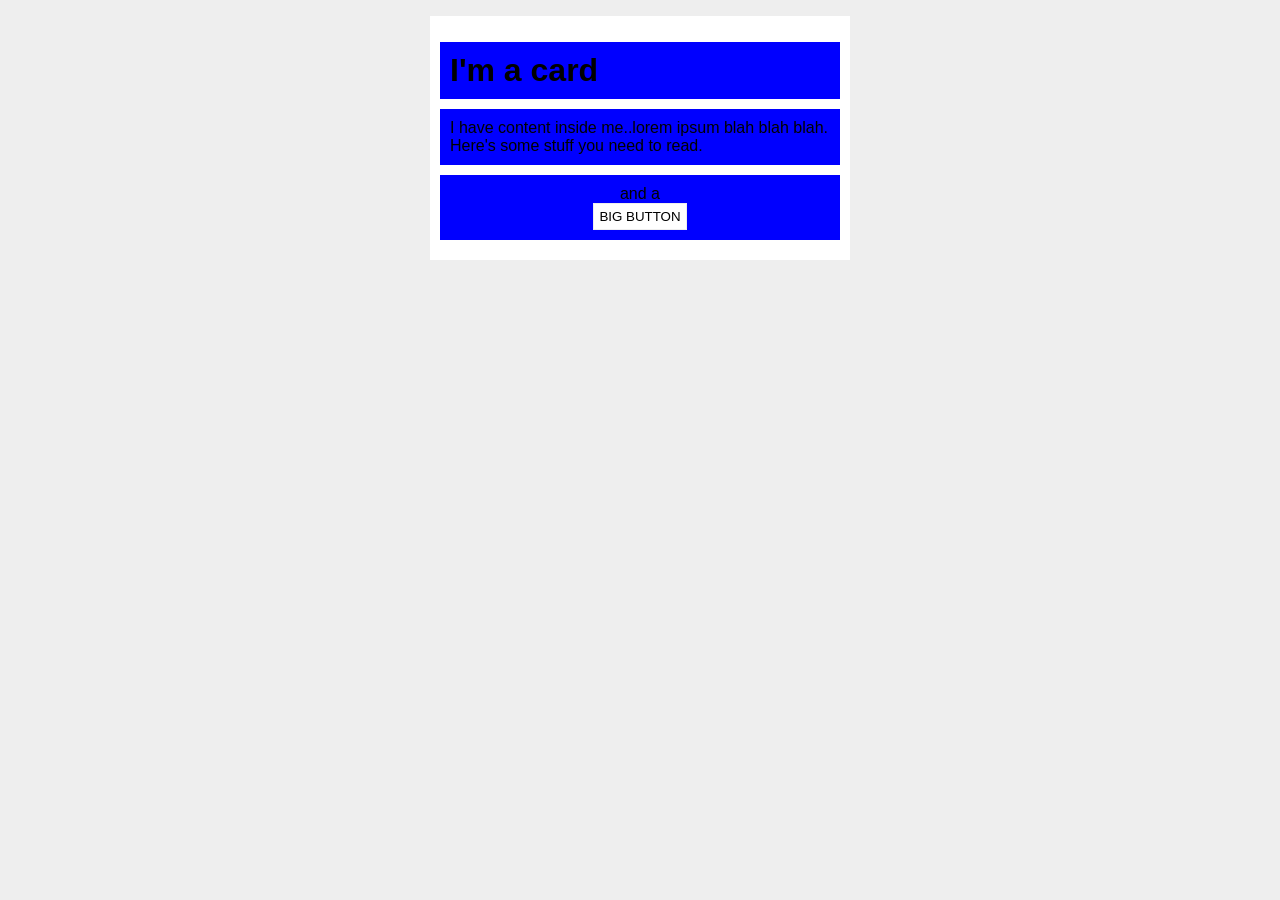
<file: foundations/block-and-inline/02-margin-and-padding-2/index.html>
<!DOCTYPE html>
<html lang="en">
  <head>
    <meta charset="UTF-8">
    <meta http-equiv="X-UA-Compatible" content="IE=edge">
    <meta name="viewport" content="width=device-width, initial-scale=1.0">
    <title>Margin and Padding exercise 2</title>
    <link rel="stylesheet" href="style.css">
  </head>
  <body>
    <div class="card">
      <h1 class="title">I'm a card</h1>
      <div class="content">I have content inside me..lorem ipsum blah blah blah. Here's some stuff you need to read.</div>
      <div class="button-container">and a
         <button>BIG BUTTON</button></div>
    </div>
  </body>
</html>
</file>
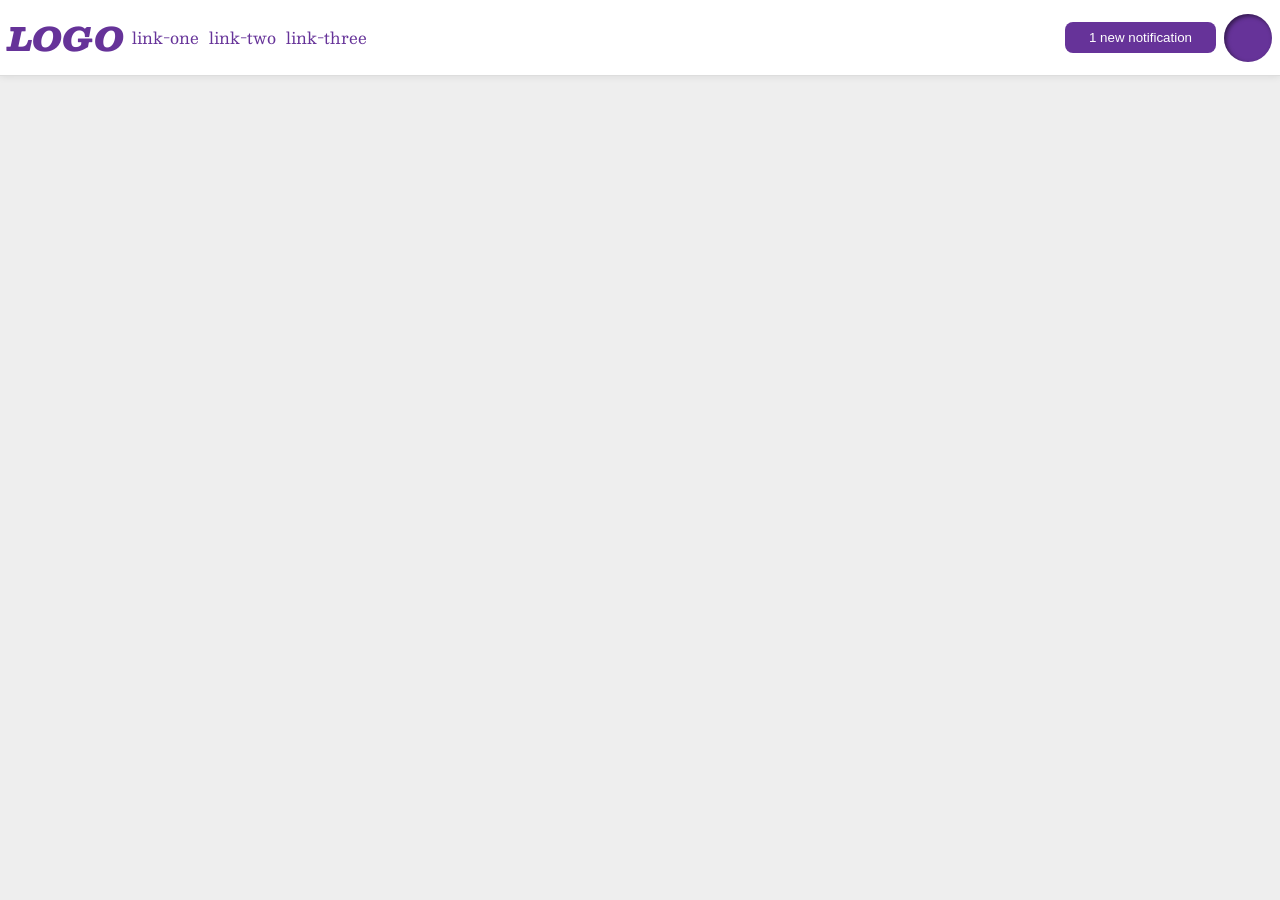
<file: foundations/flex/03-flex-header-2/index.html>
<!DOCTYPE html>
<html lang="en">
  <head>
    <meta charset="UTF-8">
    <meta http-equiv="X-UA-Compatible" content="IE=edge">
    <meta name="viewport" content="width=device-width, initial-scale=1.0">
    <title>Flex Header 2</title>
    <link rel="stylesheet" href="style.css">
  </head>
  <body>
    <div class="header">
      <div class="left">
      <div class="logo">
        LOGO
      </div>
      <ul class="links">
        <li><a href="https://google.com">link-one</a></li>
        <li><a href="https://google.com">link-two</a></li>
        <li><a href="https://google.com">link-three</a></li>
      </ul>
     </div>
     <div class="right">
      <button class="notifications">
        1 new notification
      </button>
      <div class="profile-image"></div>
     </div>
     
    </div>
  </body>
</html>
</file>
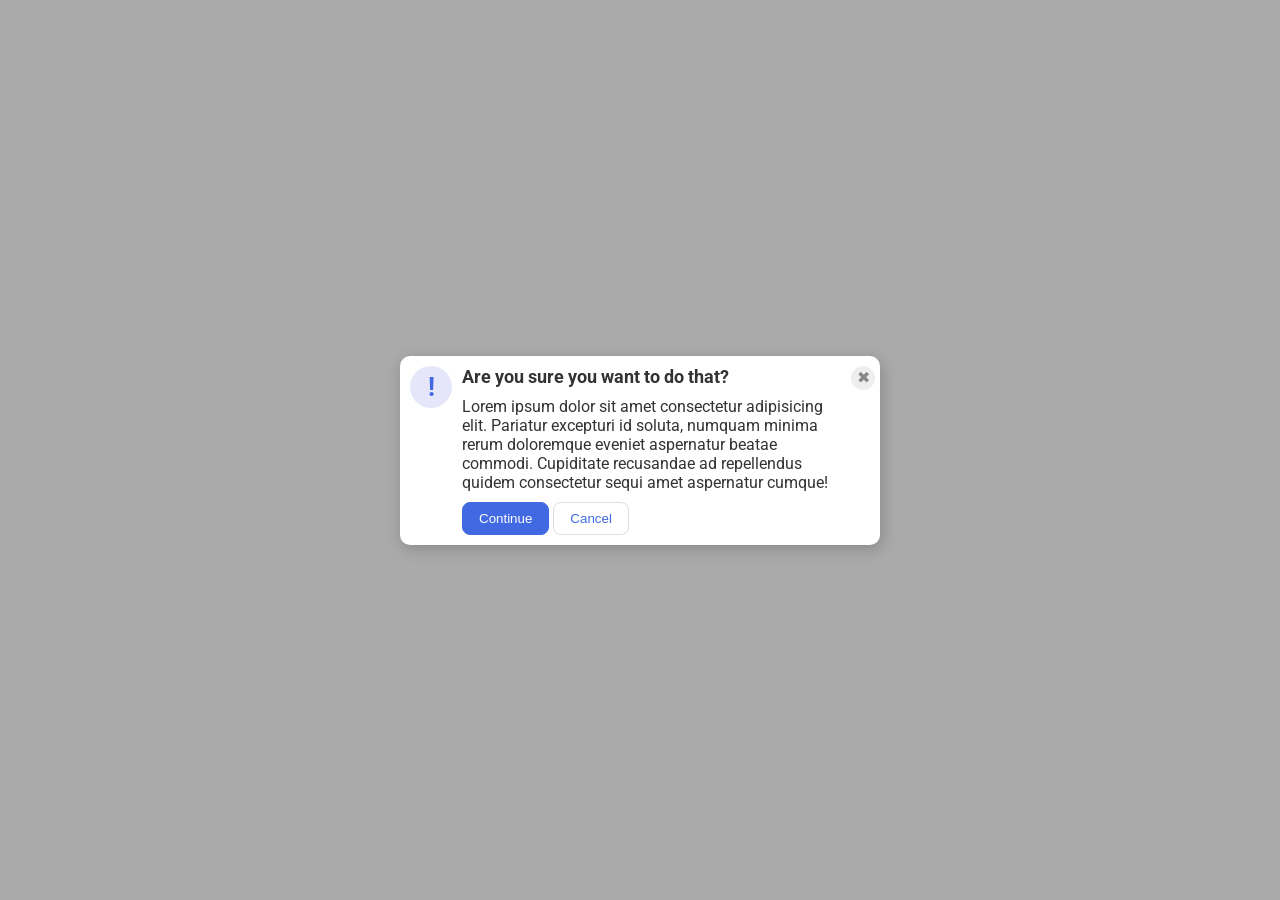
<file: foundations/flex/05-flex-modal/index.html>
<!DOCTYPE html>
 <html lang="en">
  <head>
    <meta charset="UTF-8">
    <meta http-equiv="X-UA-Compatible" content="IE=edge">
    <meta name="viewport" content="width=device-width, initial-scale=1.0">
    <link rel="stylesheet" href="style.css">
    <title>Modal</title>
  </head>
 <!-- 
  <body>
    <div class="modal">
      <div class="headerLeft">
        <div class="icon">!</div>
         <div class="header">Are you sure you want to do that?</div>
      </div>
      <div class="headerRight">
        <button class="close-button">✖</button>
      </div>
      <div class="text">Lorem ipsum dolor sit amet consectetur adipisicing elit. Pariatur excepturi id soluta, numquam minima rerum doloremque eveniet aspernatur beatae commodi. Cupiditate recusandae ad repellendus quidem consectetur sequi amet aspernatur cumque!</div>
     <div class="buttons">
      <button class="continue">Continue</button>
      <button class="cancel">Cancel</button>
      </div>
    </div>
  -->

    <body>
    <div class="modal">
       <div class="icon">!</div>
       <div class="center">
         <div class="header">Are you sure you want to do that?</div>
         <div class="text">Lorem ipsum dolor sit amet consectetur adipisicing elit. Pariatur excepturi id soluta, numquam minima rerum doloremque eveniet aspernatur beatae commodi. Cupiditate recusandae ad repellendus quidem consectetur sequi amet aspernatur cumque!</div>
         <div class="buttons">
           <button class="continue">Continue</button>
           <button class="cancel">Cancel</button>
         </div>
       </div>
      <button class="close-button">✖</button>
    </div>

  </body>
</html>
</file>
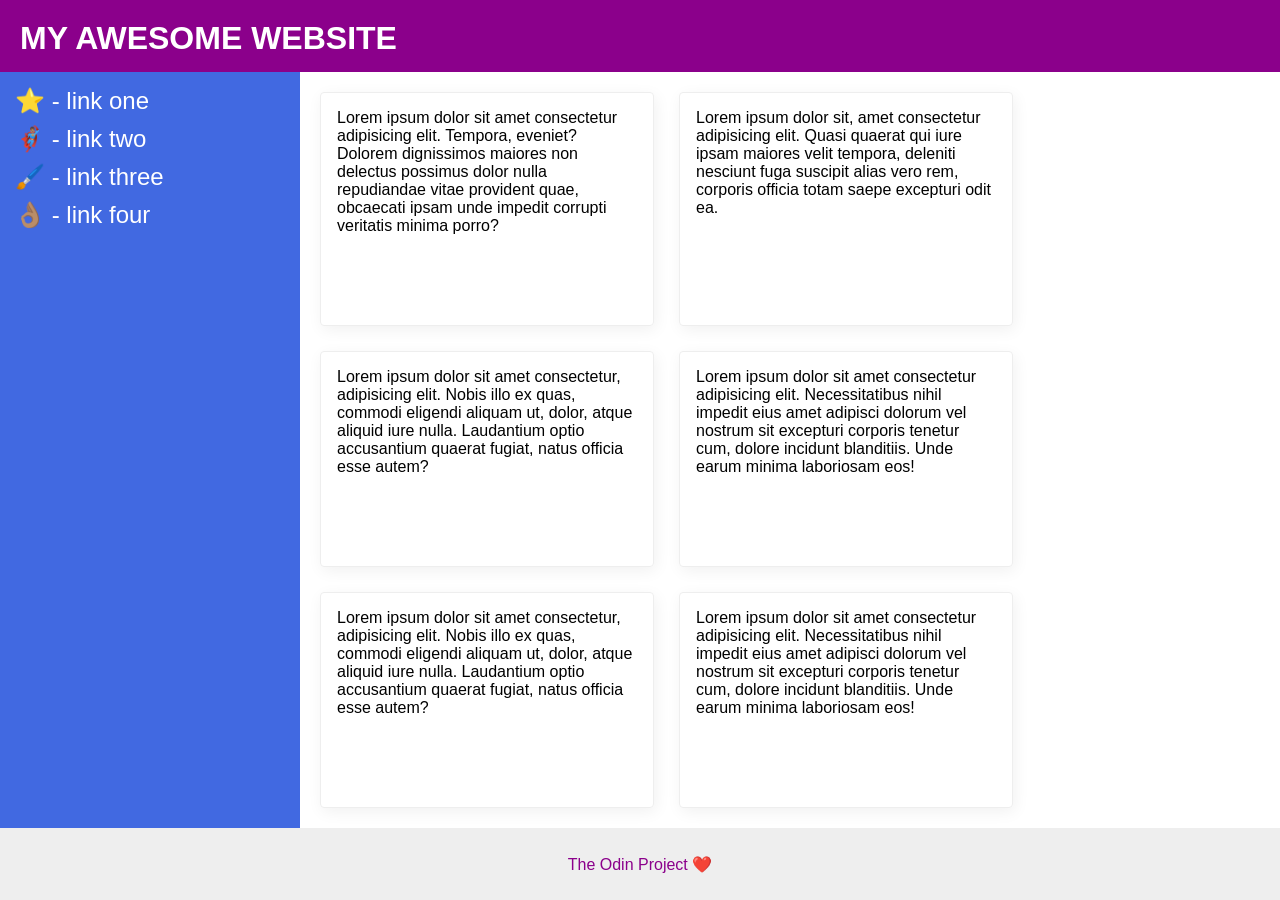
<file: foundations/flex/07-flex-layout-2/index.html>
<!DOCTYPE html>
<html lang="en">
  <head>
    <meta charset="UTF-8">
    <meta http-equiv="X-UA-Compatible" content="IE=edge">
    <meta name="viewport" content="width=device-width, initial-scale=1.0">
    <title>The Holy Grail</title>
    <link rel="stylesheet" href="style.css">
  </head>
  <body>
    <div class="header">
      MY AWESOME WEBSITE
    </div>
  <div class="centerContainer">  
    <div class="sidebar">
      <ul>
        <li><a href="#">⭐ - link one</a></li>
        <li><a href="#">🦸🏽‍♂️ - link two</a></li>
        <li><a href="#">🖌️ - link three</a></li>
        <li><a href="#">👌🏽 - link four</a></li>
      </ul>
    </div>

  <div class="container">
    <div class="card">Lorem ipsum dolor sit amet consectetur adipisicing elit. Tempora, eveniet? Dolorem dignissimos maiores non delectus possimus dolor nulla repudiandae vitae provident quae, obcaecati ipsam unde impedit corrupti veritatis minima porro?</div>
    <div class="card">Lorem ipsum dolor sit, amet consectetur adipisicing elit. Quasi quaerat qui iure ipsam maiores velit tempora, deleniti nesciunt fuga suscipit alias vero rem, corporis officia totam saepe excepturi odit ea.</div>
    <div class="card">Lorem ipsum dolor sit amet consectetur, adipisicing elit. Nobis illo ex quas, commodi eligendi aliquam ut, dolor, atque aliquid iure nulla. Laudantium optio accusantium quaerat fugiat, natus officia esse autem?</div>
    <div class="card">Lorem ipsum dolor sit amet consectetur adipisicing elit. Necessitatibus nihil impedit eius amet adipisci dolorum vel nostrum sit excepturi corporis tenetur cum, dolore incidunt blanditiis. Unde earum minima laboriosam eos!</div>
    <div class="card">Lorem ipsum dolor sit amet consectetur, adipisicing elit. Nobis illo ex quas, commodi eligendi aliquam ut, dolor, atque aliquid iure nulla. Laudantium optio accusantium quaerat fugiat, natus officia esse autem?</div>
    <div class="card">Lorem ipsum dolor sit amet consectetur adipisicing elit. Necessitatibus nihil impedit eius amet adipisci dolorum vel nostrum sit excepturi corporis tenetur cum, dolore incidunt blanditiis. Unde earum minima laboriosam eos!</div>
  </div>
  </div>

    <div class="footer">
      The Odin Project ❤️
    </div>
  </body>
</html>
</file>
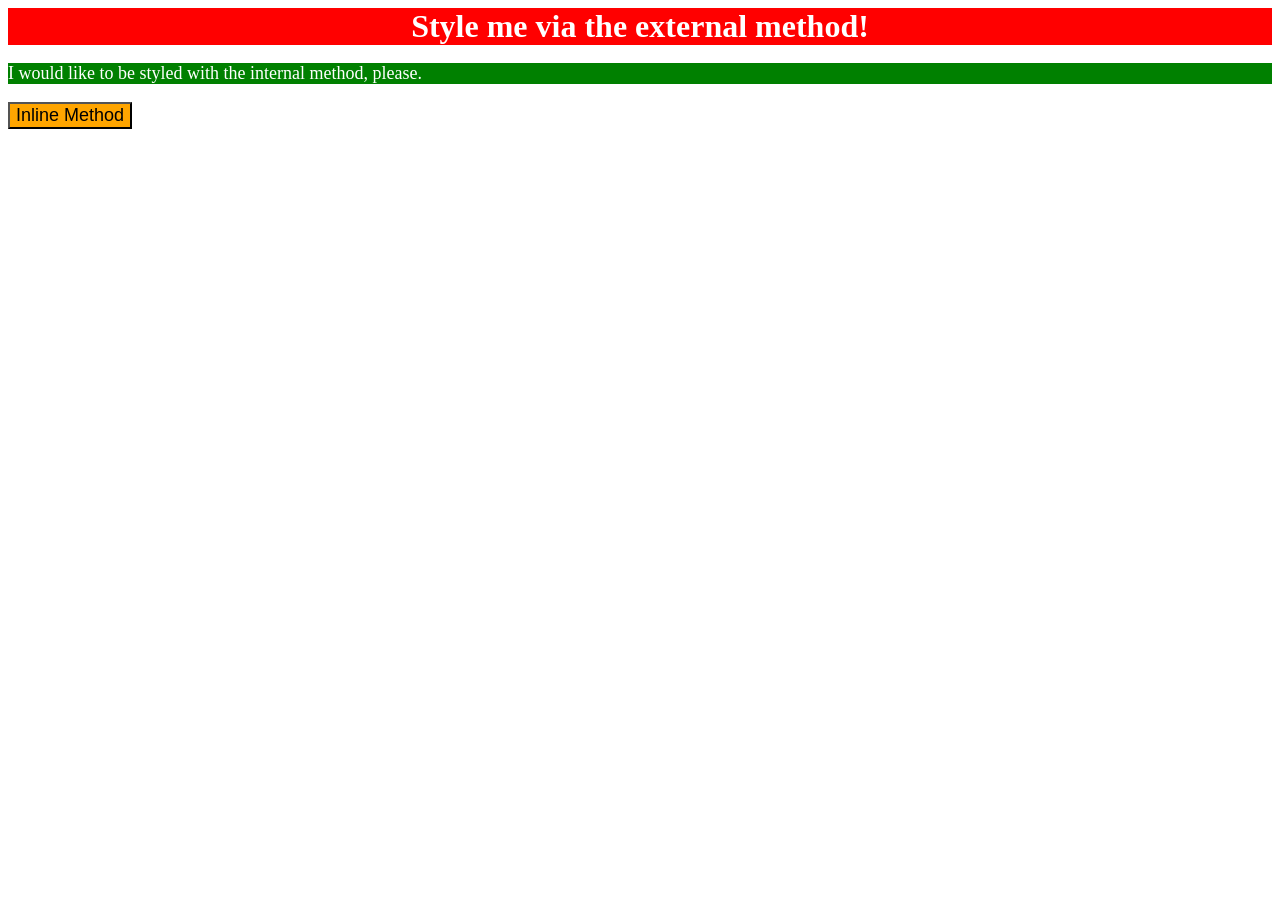
<file: foundations/intro-to-css/01-css-methods/index.html>
<!DOCTYPE html>
<html lang="en">
  <head>
    <meta charset="UTF-8">
    <meta http-equiv="X-UA-Compatible" content="IE=edge">
    <meta name="viewport" content="width=device-width, initial-scale=1.0">
    <title>Methods for Adding CSS</title>
    <style>
      p {
        background-color: green;
        color: white;
        font-size: 18px;
      }
    </style>
     <link rel="stylesheet" href="style.css">
  </head>
  <body>
    <div>Style me via the external method!</div>
    <p>I would like to be styled with the internal method, please.</p>
    <button style="background-color: orange; font-size: 18px;">Inline Method</button>
     
  </body>
</html>
</file>
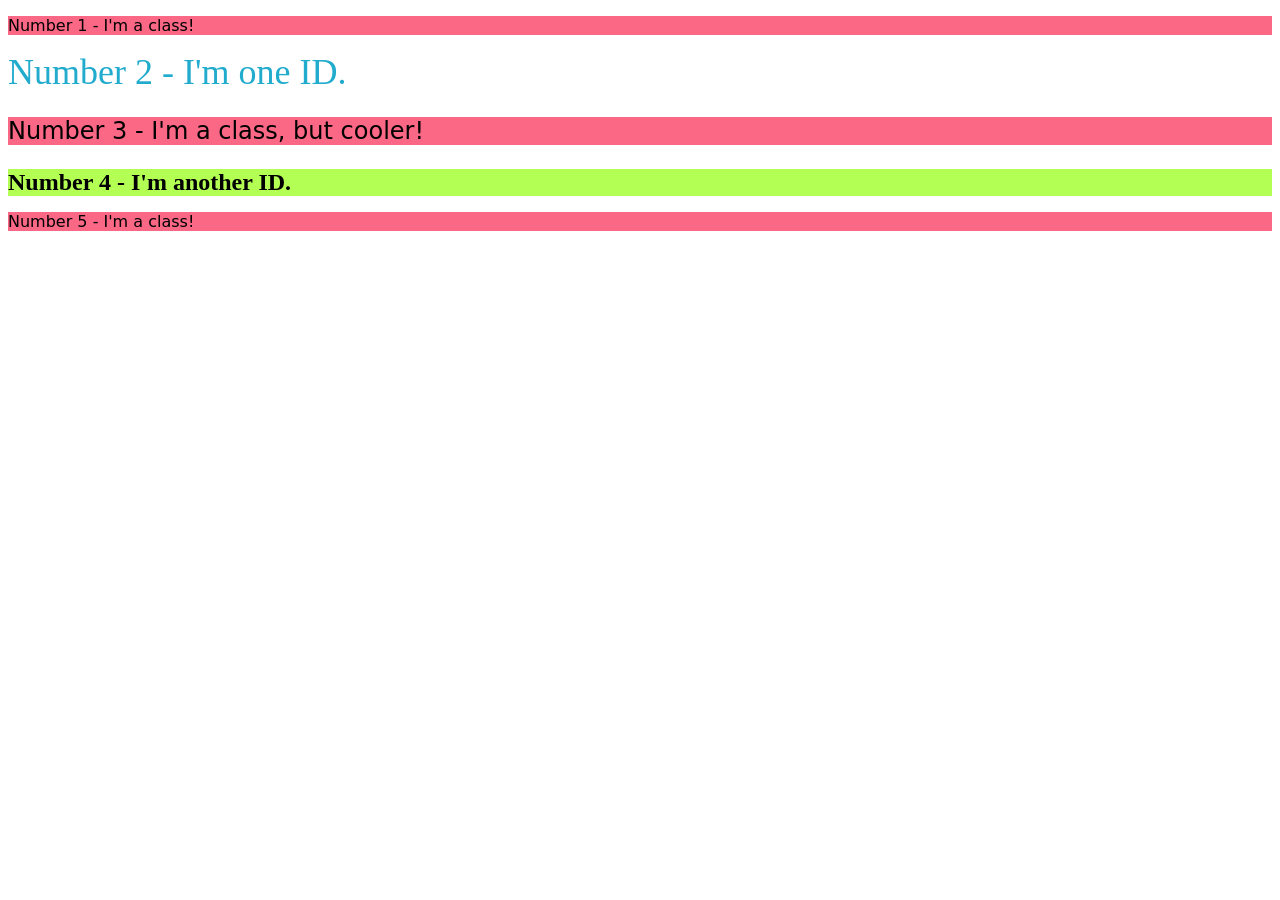
<file: foundations/intro-to-css/02-class-id-selectors/index.html>
<!DOCTYPE html>
<html lang="en">
  <head>
    <meta charset="UTF-8">
    <meta http-equiv="X-UA-Compatible" content="IE=edge">
    <meta name="viewport" content="width=device-width, initial-scale=1.0">
    <title>Class and ID Selectors</title>
    <link rel="stylesheet" href="style.css">
  </head>
  <body>
    <p class="odd-numbered-class">Number 1 - I'm a class!</p>
    <div id="number2Id">Number 2 - I'm one ID.</div>
    <p class="odd-numbered-class font-size-class">Number 3 - I'm a class, but cooler!</p>
    <div id="number4Id">Number 4 - I'm another ID.</div>
    <p class="odd-numbered-class">Number 5 - I'm a class!</p>
  </body>
</html>
</file>
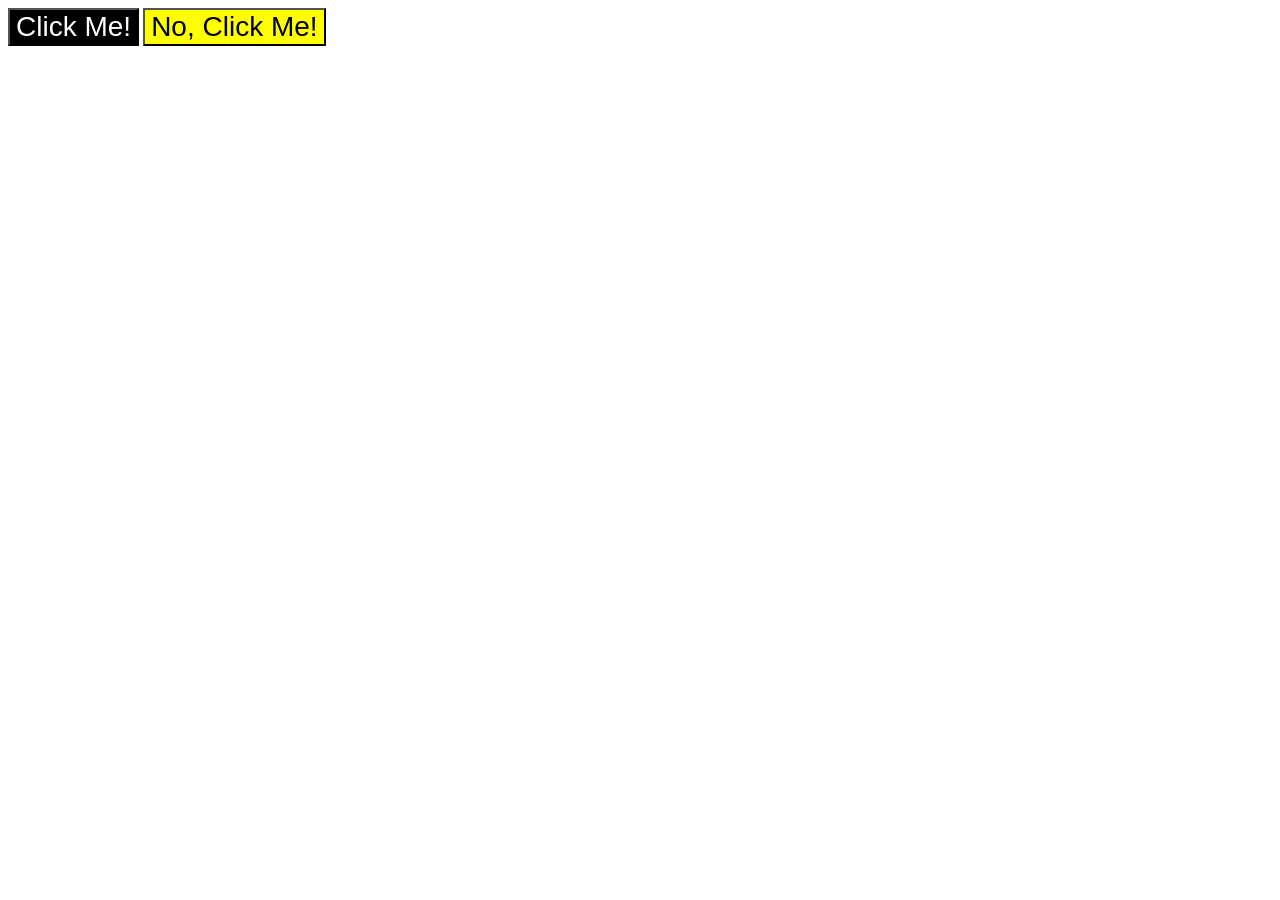
<file: foundations/intro-to-css/03-grouping-selectors/index.html>
<!DOCTYPE html>
<html lang="en">
  <head>
    <meta charset="UTF-8">
    <meta http-equiv="X-UA-Compatible" content="IE=edge">
    <meta name="viewport" content="width=device-width, initial-scale=1.0">
    <title>Grouping Selectors</title>
    <link rel="stylesheet" href="style.css">
  </head>
  <body>
    <button class="first">Click Me!</button>
    <button class="second">No, Click Me!</button>
  </body>
</html>
</file>
<file: foundations/block-and-inline/02-margin-and-padding-2/style.css>
body {
  background: #eee;
  font-family: sans-serif;
}

.card {
  width: 400px;
  background: #fff;
  margin: 16px auto;
  padding: 10px;
}

.title {
  background: blue;
  padding: 10px;
  margin-bottom: 10px;
  margin-top: 16px;
  
}

.content {
  background: blue;
  padding: 10px;
  margin: 10px auto;
}

.button-container {
  background: blue;
  text-align: center;
  margin: 10px auto;
  padding: 10px;

}

button {
  background: white;
  border: 1px solid #eee;
  display: block;
  margin: auto;
  padding: 5px;
}
</file>
<file: foundations/flex/03-flex-header-2/style.css>
/* this is some magical font-importing.  
you'll learn about it later. */
@import url('https://fonts.googleapis.com/css2?family=Besley:ital,wght@0,400;1,900&display=swap');

body {
  margin: 0;
  background: #eee;
  font-family: Besley, serif;
}

.header {
  background: white;
  border-bottom: 1px solid #ddd;
  box-shadow: 0 0 8px rgba(0,0,0,.1);
  display: flex;
  padding:8px;
  justify-content: space-between;
}

.profile-image {
  background: rebeccapurple;
  box-shadow: inset 2px 2px 4px rgba(0,0,0,.5);
  border-radius: 50%;
  width: 48px;
  height: 48px;
}

.logo {
  color: rebeccapurple;
  font-size: 32px;
  font-weight: 900;
  font-style: italic;
}

button {
  border: none;
  border-radius: 8px;
  background: rebeccapurple;
  color: white;
  padding: 8px 24px;
  
}

a {
  /* this removes the line under our links */
  text-decoration: none;
  color: rebeccapurple;
}

ul {
  list-style-type: none;
  display: flex;
  padding: 0;
  gap:10px;
}

.left, .right {
  display: flex;
  gap:8px;
  align-items: center;
}
</file>
<file: foundations/flex/05-flex-modal/style.css>
@import url('https://fonts.googleapis.com/css2?family=Roboto:wght@400;700&display=swap');

html, body {
  height: 100%;
}

body {
  font-family: Roboto, sans-serif;
  margin: 0;
  background: #aaa;
  color: #333;
  /* I'll give you this one for free lol */
  display: flex;
  align-items: center;
  justify-content: center;
}

.modal {
  background: white;
  width: 480px;
  border-radius: 10px;
  box-shadow: 2px 4px 16px rgba(0,0,0,.2);
}

.icon {
  color: royalblue;
  font-size: 26px;
  font-weight: 700;
  background: lavender;
  width: 42px;
  height: 42px;
  border-radius: 50%;
  display: flex;
  align-items: center;
  justify-content: center;
}

.close-button {
  background: #eee;
  border-radius: 50%;
  color: #888;
  font-weight: 400;
  font-size: 16px;
  height: 24px;
  width: 24px;
  display: flex;
  align-items: center;
  justify-content: center;
  border: 1px solid #eee;
  padding: 0;
}

button {
  cursor: pointer;
  padding: 8px 16px;
  border-radius: 8px;
}

button.continue {
  background: royalblue;
  border: 1px solid royalblue;
  color: white;
}

button.cancel {
  background: white;
  border: 1px solid #ddd;
  color: royalblue;
}
/*
.modal {
  display: flex;
  flex-wrap: wrap;
  justify-content: space-between;
   padding: 10px;
}

.headerLeft {
  display: flex;
  justify-content: flex-start;
  gap: 10px;
}

.headerRight {
  display: flex;
  justify-content: flex-end;

}

.text {
  margin-left: 52px;
  margin-right: 20px;  
  margin-bottom: 10px;
}

.header {
  font-weight: bold;
  font-size: large;
}

.buttons {
  display: flex;
  margin-left: 52px;
  gap: 5px;
}

*/

.modal {
  display: flex;
  gap: 10px;

}

.center {
 display: flex;
 flex-direction: column; 
 flex-shrink: 1;
 flex-basis: 80%;
 margin-top: 10px;
 margin-bottom: 10px;
 gap: 10px;

}

.icon {
  margin-left: 10px;
  margin-top: 10px;
  margin-right: 0px;
  flex-shrink: 0;
}

.close-button {
  margin-right: 5px;
  margin-top: 10px;
}

.header {
  font-weight: bold;
  font-size: large;
}
</file>
<file: foundations/flex/07-flex-layout-2/style.css>
body {
  font-family: -apple-system, BlinkMacSystemFont, 'Segoe UI', Roboto, Oxygen, Ubuntu, Cantarell, 'Open Sans', 'Helvetica Neue', sans-serif;
  margin: 0;
  min-height: 100vh;
}

.header {
  height: 72px;
  background: darkmagenta;
  color: white;
}

.footer {
  height: 72px;
  background: #eee;
  color: darkmagenta;
}

.sidebar {
  width: 300px;
  background: royalblue;
  box-sizing: border-box;
}

.card {
  border: 1px solid #eee;
  box-shadow: 2px 4px 16px rgba(0,0,0,.06);
  border-radius: 4px;
}

body {
  display: flex;
  flex-direction: column;
}

.header {
  font-size: xx-large;
  font-weight: bold;
  padding-top: 20px;
  padding-left: 20px;
  box-sizing: border-box;
}

ul {
  list-style: none;
  display: flex;
  flex-direction: column;
  gap: 10px;
  margin: 15px;
  padding: 0;
}

.centerContainer {
  flex:1;
  display: flex;
}

.container {
  display: flex;
  flex-wrap: wrap;
   gap: 25px;
   margin: 20px;
  
}

.card{
  flex-basis: 300px;
  padding: 16px;
 }

.sidebar {
   width: 300px;
   flex-shrink: 0;
}

a {
  font-family: 'Franklin Gothic Medium', 'Arial Narrow', Arial, sans-serif;
  color: white;
  font-size:x-large;
  text-decoration: none;
}

.footer {
  display: flex;
  align-items: center;
  justify-content: center;
}

/* div {
  border: 2px solid red;
} */
</file>
<file: foundations/intro-to-css/01-css-methods/style.css>
div {
    background-color: red;
    color: white;
    font-size: 32px;
    text-align: center;
    font-weight: bold;
}
</file>
<file: foundations/intro-to-css/02-class-id-selectors/style.css>
/* Add CSS Styling */

.odd-numbered-class {
    background-color: #FA6885;
    font-family: Verdana, DejaVu Sans, sans-serif;
}

#number2Id {
    color: #21ABCD;
    font-size: 36px;
}

.font-size-class {
    font-size: 24px;
}

#number4Id {
    background-color: rgb(70%, 100%, 33%) ;
    font-size: 24px;
    font-weight: bold;
}
</file>
<file: foundations/intro-to-css/03-grouping-selectors/style.css>
/* Add CSS Styling */
.first,
.second {
    font-size: 28px;
    font-family: Helvetica, Times New Roman, sans-serif;
}

.first {
    background-color: black;
    color: white;
}

.second {
    background-color: yellow;
}
</file>
